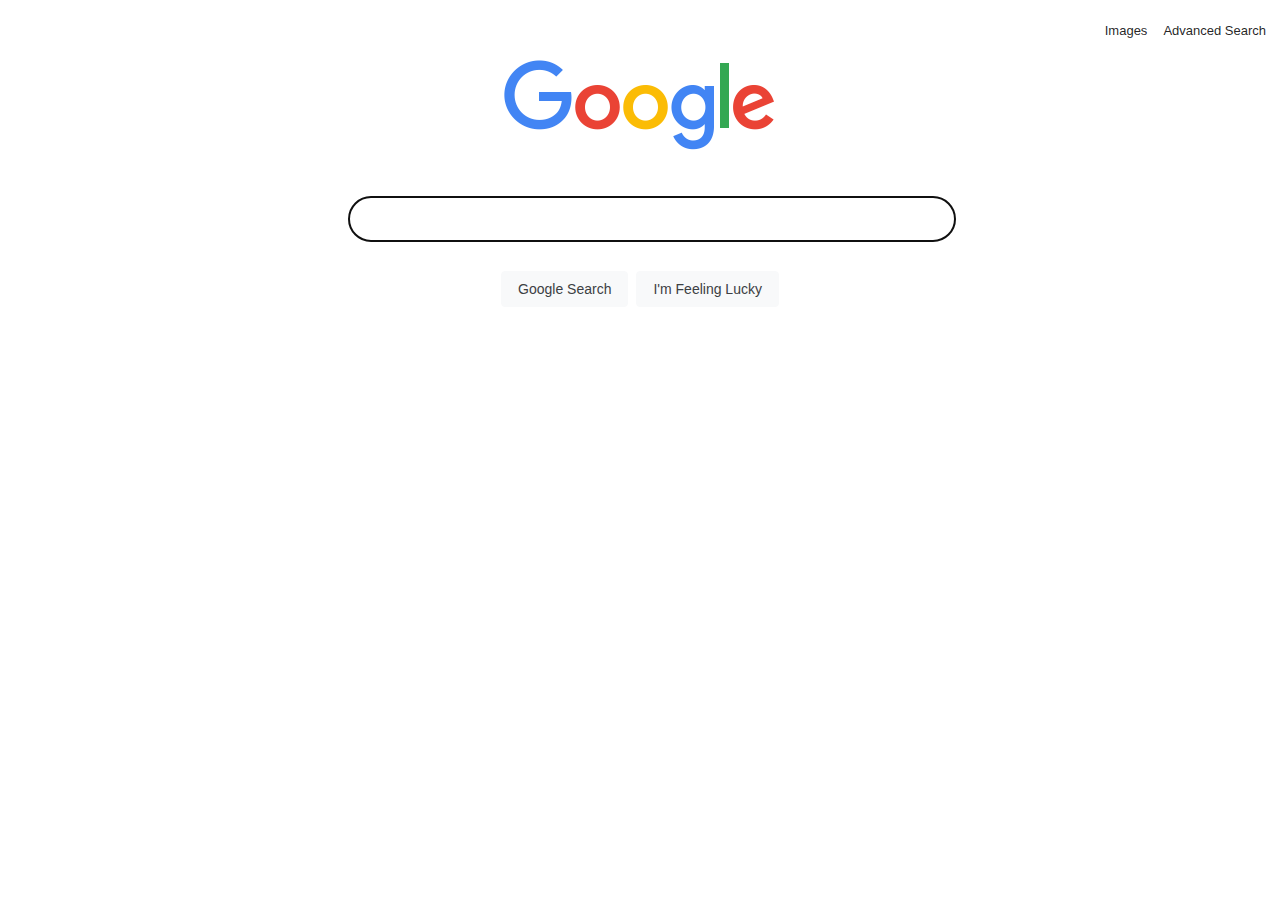
<file: index.html>
<!DOCTYPE html>
<html lang="en">

<head>
    <meta charset="UTF-8" />
    
    <title>Search</title>
    <link rel="stylesheet" href="style/index.css" />
</head>

<body>
    <div id="main">
        <div id="header">
            <a id="nav_tab" href="ImageSearch.html">Images</a>
            <a id="nav_tab" href="AdvancedSearch.html">Advanced Search </a>
        </div>

        <div id="image_div">
            <div id="image_contain">
                <img id="image" src="style/googlelogo_color_272x92dp.png" alt="Google_Logo" />
            </div>
        </div>

        <div id="form_contain">
            <form action="https://www.google.com/search">
                <div id="formbox">
                    <input id="search_field" type="text" autofocus="autofocus" name="q" />
                    <div id="button_div">
                        <input id="button" type="submit" value="Google Search" role="button" name="btnk" />
                        <input id="button" type="submit" value="I'm Feeling Lucky" name="btnI" aria-label="I'm Feeling Lucky" />
                    </div>
                </div>
            </form>
        </div>
    </div>
</body>

</html>
</file>
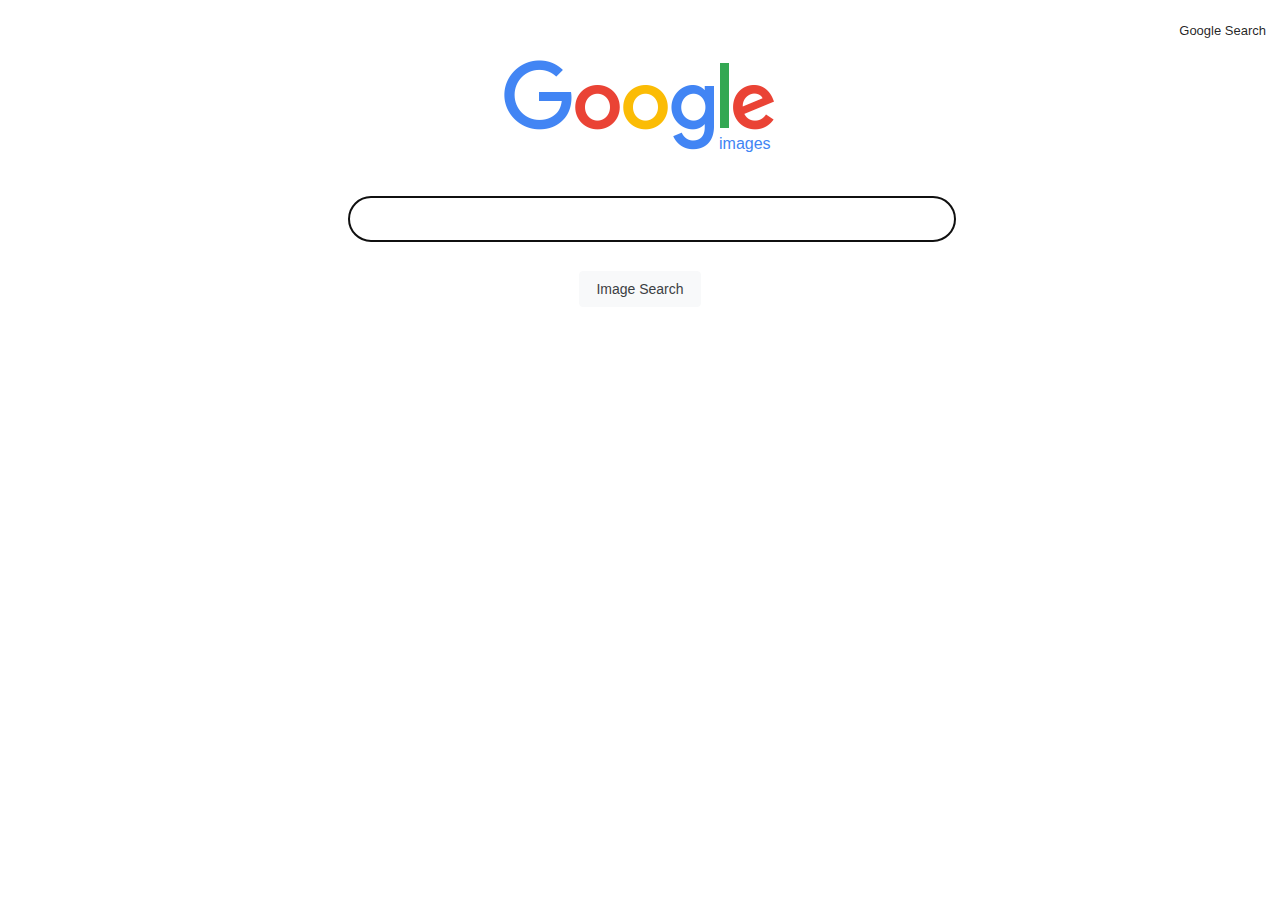
<file: ImageSearch.html>
<!DOCTYPE html>
<html lang="en">
<head>
    <title>Image Search</title>
    <link rel="stylesheet" href="style/index.css">
</head>
<body>
    <div id="header">
        <a id="nav_tab" href="index.html"> Google Search</a>
    </div>

    <div id="image-outer">
        <div id="image_div_span">
            <img id="image" src="style/googlelogo_color_ima.png" alt="Google" />
            <span id="image_span"> images</span>
        </div>
    </div>

    <div id="form_contain">
        <form action="https://www.google.com/search">
            <div id="formbox">
                <input id="search_field" autofocus="autofocus" type="text" name="q"/>
                <input type="hidden" name="tbm"value="isch" />

                <div id="button_div">
                        <input id="button" type="submit" value="Image Search" role="button" name="btnk" />
                </div>
            </div>
        </form>
    </div>

</body>
</html>
</file>
<file: style/index.css>
body {
    font-size: 14px;
    font-family: Arial, Helvetica, sans-serif;
    color: rgb(32,33,36);
    height: 100%;
    min-width: 400px;
    overflow: hidden;
    margin: 0px;
    padding: 0px;
}
#main{
    display: flex;
    flex-direction: column;
    height: 100%vh;
    width: 100vw;
}
#header{
    display: flex;
    flex-direction: row;
    justify-content: flex-end;
    align-items: center;
    padding: 6px;
    height: 60px;
    flex-shrink: 0;
    box-sizing: border-box;
}

a#nav_tab:hover{
    color: black;
    text-decoration: underline;
}

#nav_tab{
    font-weight: normal;
    font-family: arial, sans-serif;
    color: rgba(0, 0, 0, 0.87);
    white-space: nowrap;
    font-size: 13px;
    text-decoration: none;
    padding: 8px;
    outline-offset: 2px;
}

#image_div{
    display: flex;
    flex-direction: column;
    max-height: 290px;
    min-height: 92px;
    position: relative;
    height: calc(100%-560px);
    flex-shrink: 0;
    align-items: center;
    box-sizing: border-box;
}
#image_contain{
    max-height: 92px;
    position: relative;
    height: 100%;
    margin-top: auto;
}

#image{
    max-height: 100%;
    max-width: 100%;
    object-fit: contain;
    object-position: center bottom;
    width: auto;
}

#image-outer{
    display: flex;
    flex-direction: column;
    align-items: center;
    min-height: 92px;
    flex-shrink: 0;
    box-sizing: border-box;
}

#image_div_span{
    max-height: 92px;
    position: relative;
    height: 100%;
    margin-top: auto;
}

#image_span{
    color: rgb(66, 133, 244);
    font: 16px / 16px roboto-regular, arial, sans-serif;
    position: absolute;
    left: 215px;
    bottom: 0px;
    white-space: nowrap;
}

#form_contain{
    padding: 20px;
    max-height: 160px;
    flex-shrink: 0;
    box-sizing: border-box;
}

#formbox{
    margin: 18px auto;
    padding-top: 6px;
    max-width: 584px;
    position: relative;
}
#search_field{
    background: rgb(255, 255, 255);
    width: 584px;
    border: 1px solid rgb(223, 225, 229);
    display: flex;
    box-shadow: none;
    border-radius: 24px;
    margin: 0px auto;
    max-height: 46px;
    padding: 0px 8px 0px 14px;
    min-height:44px;
    font-size: 16px;
    flex: 1 1 100%;
    color: rgba(0, 0, 0, 0.87);
}

#button_div{
    height: 70px;
    padding-top: 18px;
    display: flex;
    justify-content: center;
}

#button{
    background-color: rgb(248, 249, 250);
    border: 1px solid rgb(248, 249, 250);
    border-radius: 4px;
    color: rgb(60, 64, 67);
    font-family: arial, sans-serif;
    font-size: 14px;
    margin: 11px 4px;
    padding: 0px 16px;
    line-height: 27px;
    height: 36px;
    min-width: 54px;
    text-align: center;
    cursor: pointer;
    user-select: none;
}
</file>
